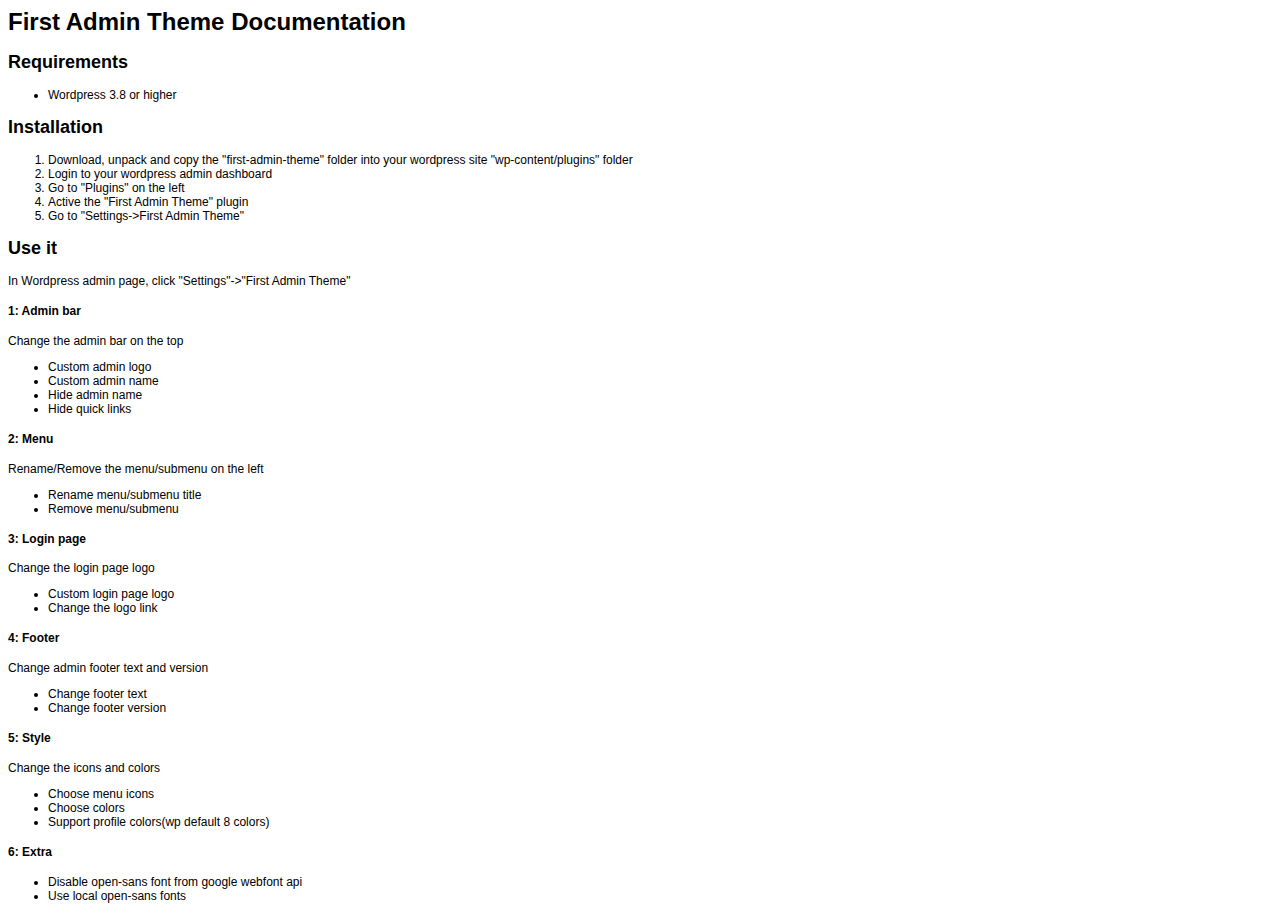
<file: wp-content/plugins/first121/docs.html>
<html>
<head>
	<title>Documentation</title>
	<style>
		body{font: 12px Arial;}
		pre{font-style: normal;background-color: #fff;color: #990000}
	</style>
</head>
<body>
	<h1>First Admin Theme Documentation</h1>
	<h2>Requirements</h2>
	<ul>
		<li>Wordpress 3.8 or higher</li>
	</ul>

	<h2>Installation</h2>
	<ol>
		<li>Download, unpack and copy the "first-admin-theme" folder into your wordpress site "wp-content/plugins" folder</li>
		<li>Login to your wordpress admin dashboard</li>
		<li>Go to "Plugins" on the left</li>
		<li>Active the "First Admin Theme" plugin</li>
		<li>Go to "Settings->First Admin Theme"</li>
	</ol>
	<h2>Use it</h2>
	<p>In Wordpress admin page, click "Settings"->"First Admin Theme"</p>
	<h4>1: Admin bar</h4>
	<p>Change the admin bar on the top</p>
	<ul>
	   <li>Custom admin logo</li>
	   <li>Custom admin name</li>
	   <li>Hide admin name</li>
	   <li>Hide quick links</li>
	</ul>
	<h4>2: Menu</h4>
	<p>Rename/Remove the menu/submenu on the left</p>
	<ul>
		<li>Rename menu/submenu title</li>
		<li>Remove menu/submenu</li>
	</ul>
	<h4>3: Login page</h4>
	<p>Change the login page logo</p>
	<ul>
		<li>Custom login page logo</li>
		<li>Change the logo link</li>
	</ul>
	<h4>4: Footer</h4>
	<p>Change admin footer text and version</p>
	<ul>
		<li>Change footer text</li>
		<li>Change footer version</li>
	</ul>
	<h4>5: Style</h4>
	<p>Change the icons and colors</p>
	<ul>
		<li>Choose menu icons</li>
		<li>Choose colors</li>
		<li>Support profile colors(wp default 8 colors)</li>
	</ul>
	<h4>6: Extra</h4>
	<ul>
		<li>Disable open-sans font from google webfont api</li>
		<li>Use local open-sans fonts</li>
	</ul>
</body>
</html>
</file>
